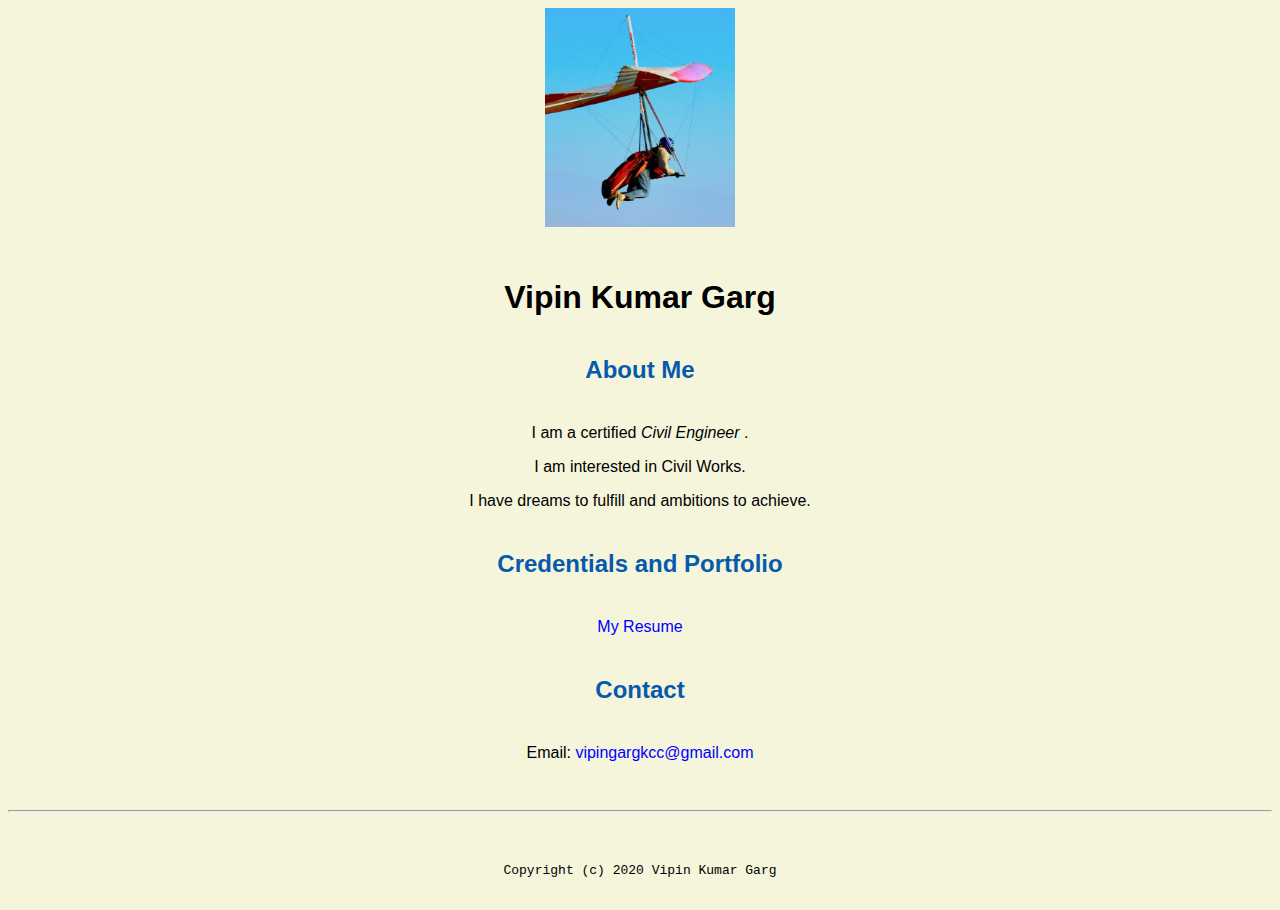
<file: index.html>
<!doctype html>

<!-- this is a comment for human! -->

<html lang="en">

<header>
  <title> Vipin Garg Consultancy</title>
  <link rel="stylesheet" href="css/master.css">
  <link rel="FaviconIcon" href="favicon.ico" type="image/x-icon">
  <link rel="shortcut" href="favicon.ico" type="image/x-icon">
  <meta name="viewport" content="width=device-width, initial-scale=1, shrink-to-fit=no">
  <meta name="name" content="Vipin Garg  Portfolio">
  <meta name="robots" content="noindex, nofollow">
</header>

<body>
  <img src="images/headshot.jpg" width="15%" alt="banner">
  <h1>Vipin Kumar Garg</h1>
  <h2>About Me</h2>
  <p>I am a certified <em> Civil Engineer </em>.</p>
  <p>I am interested in Civil Works.</p>
  <p>I have dreams to fulfill and ambitions to achieve.</p>
  <h2>Credentials and Portfolio</h2>

  <p><a href="resume.html">My Resume</a> </p>
    <h2>Contact</h2>

  <p>Email: <a href="mailto:vipingargkcc@gmail.com">vipingargkcc@gmail.com</a></p>
</body>

<footer>
  <hr>
  <code>Copyright (c) 2020 Vipin Kumar Garg</code>
</footer>

</html>
</file>
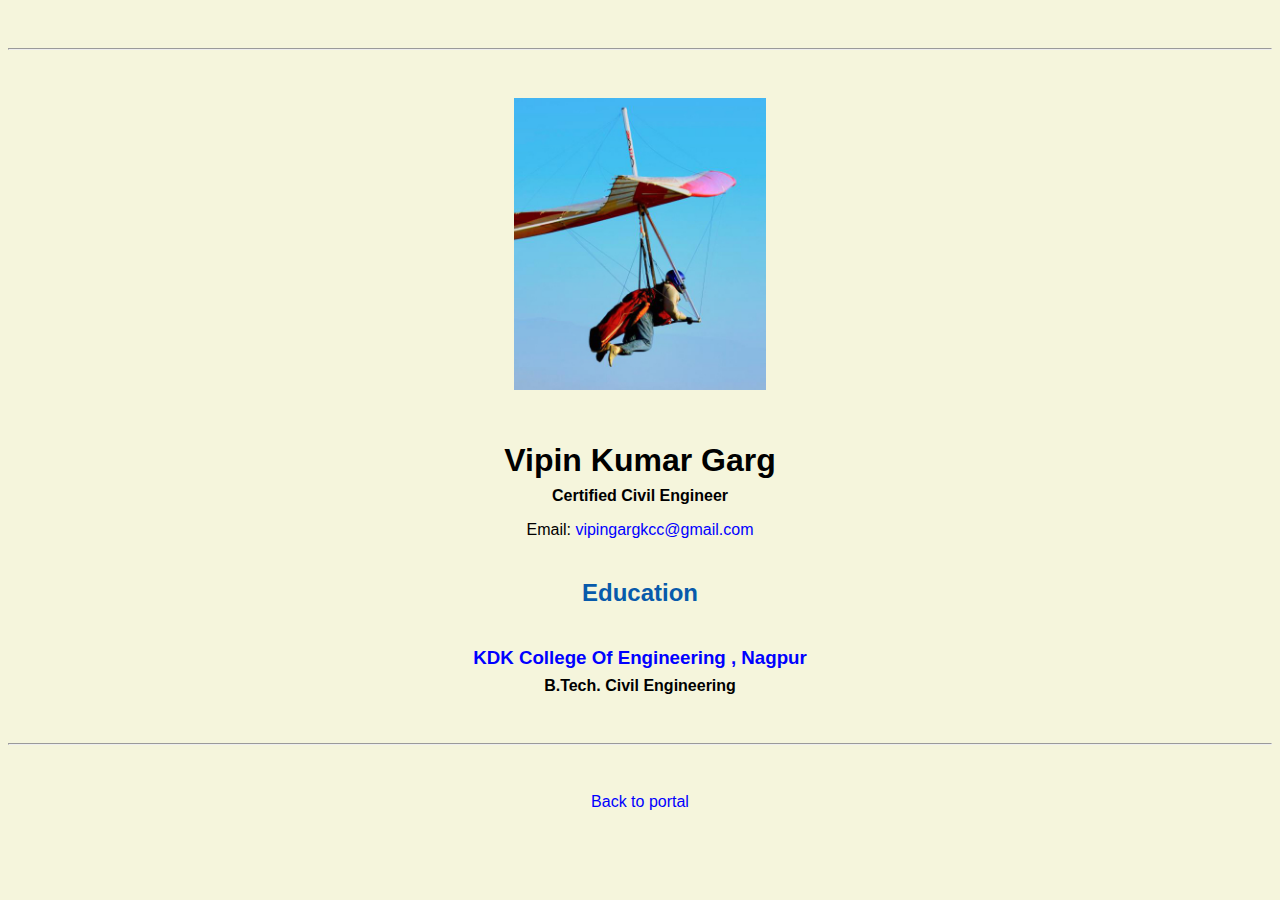
<file: resume.html>
<!doctype html>

<!-- this is a comment for human! -->

<html lang="en">

<header>
  <title>Vipin Garg Resume</title>
  <link rel="stylesheet" href="css/master.css">
  <link rel="FaviconIcon" href="favicon.ico" type="image/x-icon">
  <link rel="shortcut" href="favicon.ico" type="image/x-icon">
  <meta name="viewport" content="width=device-width, initial-scale=1, shrink-to-fit=no">
  <meta name="name" content="Vipin Garg Portfolio">
  <meta name="robots" content="noindex, nofollow">
</header>

<body>
  <hr>
  <img src="images/headshot.jpg" alt="Vipin Garg's headshot" width="20%">

  <h1>Vipin Kumar Garg</h1>
  <h4> Certified Civil Engineer</h4>

  <p>Email: <a href="mailto:vipingargkcc@gmail.com" target="_blank">vipingargkcc@gmail.com</p>
  <!-- don't post physical address, personal phone number or other personal information on the web! -->


  <h2>Education</h2>

  <h3> <a href="https://www.kdkce.edu.in/" target="_blank">KDK College Of Engineering , Nagpur</a></h3>
  <h4>B.Tech. Civil Engineering</h4>


</body>

<footer>
  <hr>
  <p><a href="index.html">Back to portal</a>
  <p>
</footer>

</html>
</file>
<file: css/master.css>
/* Cascading stylesheet for the website */

/* Text inside these asterisks and slashes are comments for human */

  a {
    color: blue;/* set the text color to blue here */
    text-decoration: none; /* This means we do not want hyperlinks to be underlined */
  }

  a:hover {
    color: red;/* set the text color to red here */
    text-decoration: none; /* This means we do not want hyperlinks to be underlined */
  }

  body {
    /* set the background color here */
      background-color: beige;
              color: black;
    /* set the text color to black here */
    /* set the font here */font-family: Arial,Helvetica, sans-serif;
    text-align: center;  /* set the text alignment here */
   }

  footer {
    margin-top: 2rem;
    margin-bottom: 2rem;
  }

  h1 {
    margin-bottom: 0.5rem;
    margin-top: 3rem;
   }

  h2 {
  color: #075AAB;
    /* set the text color of to #075AAB here */
    /* set both the bottom margin and top margin to 2.5rem here */
    margin-bottom: 2.5rem;
    margin-top: 2.5rem;
   }

  h3 {
    margin-bottom: 0;
    margin-top: 2rem;
  }

  h4 {
    margin-bottom: 1rem;
    margin-top: 0.5rem;
  }

  h5 {
    margin-top: 0.5rem;
  }

  hr {
    margin-bottom: 3rem;
    margin-top: 3rem;
  }

  /* this controls how the bullet points in the resume page looks */
  ul {
    display: table;
    margin: 0 auto;
    text-align: left;
  }
</file>
